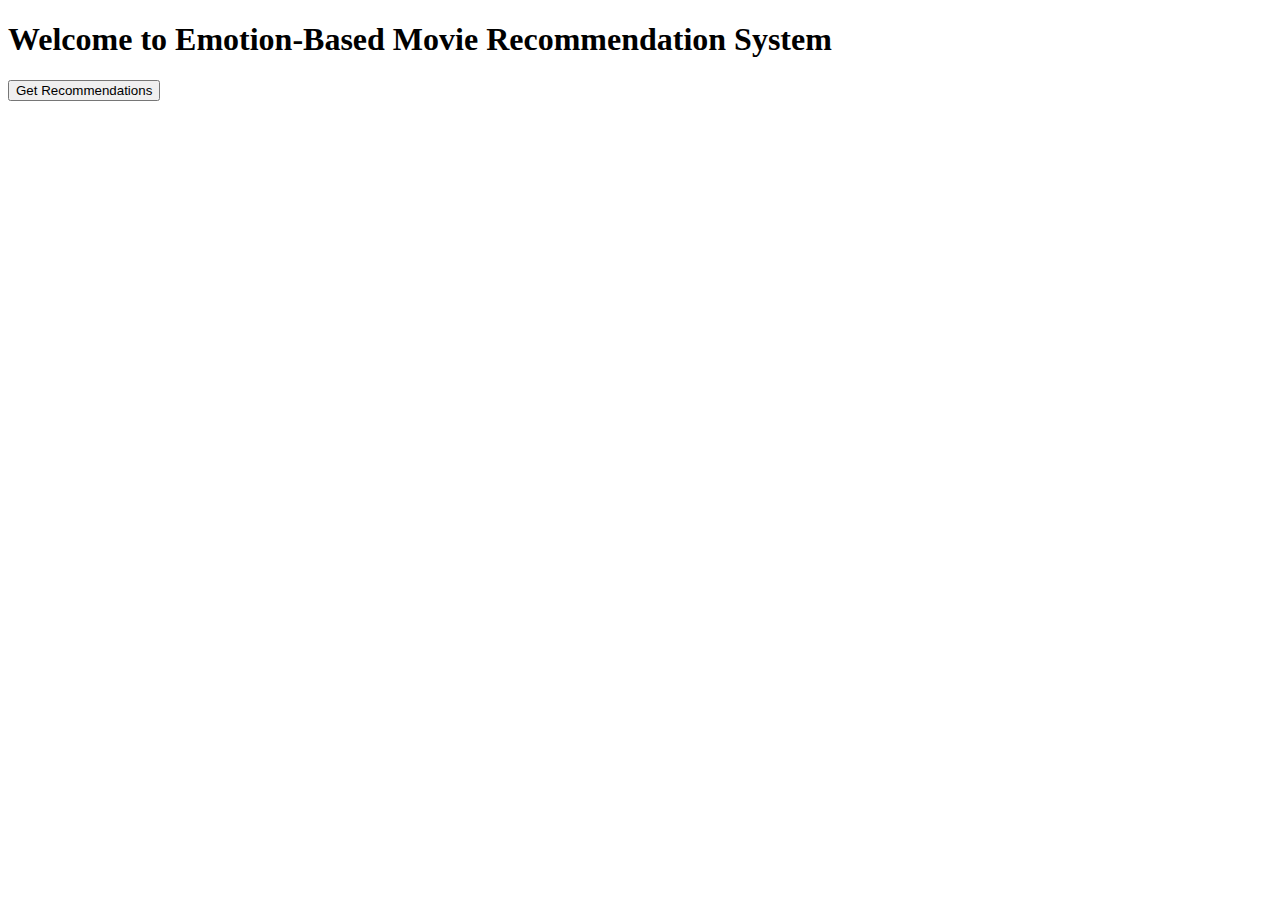
<file: templates/index.html>
<!DOCTYPE html>
<html>
  <head>
    <title>Emotion-Based Movie Recommendation System</title>
    <style>
      #eye-gaze-container {
        text-align: center;
        margin: 20px 0;
      }

      #start-eye-gaze {
        background-color: #007bff;
        color: white;
        padding: 10px 20px;
        font-size: 16px;
        border: none;
        border-radius: 5px;
        cursor: pointer;
        transition: background-color 0.3s ease;
      }

      #start-eye-gaze:hover {
        background-color: #0056b3;
      }

      .movie-container {
        display: flex;
        flex-wrap: wrap;
        justify-content: space-between;
        margin-top: 20px;
      }

      .movie-card {
        flex: 1 1 22%;
        display: flex;
        flex-direction: column;
        align-items: center;
        margin: 15px;
        background-color: #f9f9f9;
        border: 1px solid #ddd;
        border-radius: 5px;
        padding: 10px;
        text-align: center;
      }

      .movie-card img {
        width: 100%;
        max-width: 250px;
        height: auto;
        border-radius: 5px;
        cursor: pointer;
        margin-bottom: 10px;
      }

      .movie-card h3 {
        font-size: 18px;
        margin: 10px 0 5px;
      }

      .movie-card p {
        font-size: 14px;
        color: #555;
      }

      .movie-card a {
        text-decoration: none;
        color: #007bff;
        font-weight: bold;
      }

      .movie-card a:hover {
        text-decoration: underline;
      }
    </style>
  </head>
  <body>
    <h1>Welcome to Emotion-Based Movie Recommendation System</h1>
    <button onclick="capture()">Get Recommendations</button>
    <div id="output"></div>

    <script>
      let gazeSocket;

      // Initialize WebSocket connection for real-time gaze tracking
      function startEyeGaze() {
        gazeSocket = new WebSocket("ws://localhost:8000/gaze");

        gazeSocket.onmessage = function (event) {
          const gazeData = JSON.parse(event.data);
          const gazeX = gazeData.x;
          const gazeY = gazeData.y;

          // Highlight the movie poster based on gaze coordinates
          highlightPoster(gazeX, gazeY);
        };

        gazeSocket.onopen = function () {
          alert("Eye-gaze control started!");
        };

        gazeSocket.onerror = function () {
          alert("Failed to connect to eye-gaze control backend.");
        };
      }

      // Highlight the poster that corresponds to gaze coordinates
      function highlightPoster(gazeX, gazeY) {
        const posters = document.querySelectorAll(".movie-card img");

        posters.forEach((poster, index) => {
          const rect = poster.getBoundingClientRect();

          // Check if the gaze coordinates fall within the poster's bounding box
          if (
            gazeX >= rect.left &&
            gazeX <= rect.right &&
            gazeY >= rect.top &&
            gazeY <= rect.bottom
          ) {
            poster.style.border = "3px solid #007bff"; // Highlight effect
          } else {
            poster.style.border = "none"; // Remove highlight
          }
        });
      }

      // Stop eye-gaze tracking when the user navigates away
      window.onbeforeunload = function () {
        if (gazeSocket) {
          gazeSocket.close();
        }
      };

      const TMDB_API_KEY = "86e015e9ab57897be2dcac577f18400a";
      const TMDB_BASE_URL = "https://api.themoviedb.org/3";

      async function fetchMovieDetails(movieName) {
        const searchUrl = `${TMDB_BASE_URL}/search/movie?api_key=${TMDB_API_KEY}&query=${encodeURIComponent(
          movieName
        )}`;
        const searchResponse = await fetch(searchUrl);
        const searchData = await searchResponse.json();

        if (!searchData.results || searchData.results.length === 0) {
          return { error: "Movie not found", name: movieName };
        }

        const movieId = searchData.results[0].id;
        const detailsUrl = `${TMDB_BASE_URL}/movie/${movieId}?api_key=${TMDB_API_KEY}`;
        const videosUrl = `${TMDB_BASE_URL}/movie/${movieId}/videos?api_key=${TMDB_API_KEY}`;

        const [detailsResponse, videosResponse] = await Promise.all([
          fetch(detailsUrl),
          fetch(videosUrl),
        ]);

        const detailsData = await detailsResponse.json();
        const videosData = await videosResponse.json();

        const posterPath = detailsData.poster_path
          ? `https://image.tmdb.org/t/p/w500${detailsData.poster_path}`
          : null;
        const trailer = videosData.results.find(
          (video) => video.type === "Trailer"
        );
        const trailerUrl = trailer
          ? `https://www.youtube.com/watch?v=${trailer.key}`
          : null;

        return {
          name: detailsData.title,
          genres: detailsData.genres.map((genre) => genre.name),
          posterUrl: posterPath,
          trailerUrl: trailerUrl,
        };
      }

      async function capture() {
        const response = await fetch("/process", { method: "POST" });
        const data = await response.json();

        if (data.error) {
          document.getElementById("output").innerHTML = "Error: " + data.error;
        } else if (data.status === "new_user") {
          // Handle new user
          alert("New user detected. Please enter your details.");
        } else {
          // Filter out duplicate movie titles
          const uniqueRecommendations = [
            ...new Map(
              data.recommendations.map((movie) => [movie.title, movie])
            ).values(),
          ];

          const movieDetails = await Promise.all(
            uniqueRecommendations.map((movie) => fetchMovieDetails(movie.title))
          );

          const movieCards = movieDetails
            .map((movie) =>
              movie.error
                ? `<div class="movie-card">
               <p>Error fetching details for ${movie.name}</p>
             </div>`
                : `<div class="movie-card">
               <a href="${movie.trailerUrl}" target="_blank">
                 <img src="${movie.posterUrl}" alt="${movie.name} Poster" />
               </a>
               <h3>${movie.name}</h3>
               <p>Genres: ${movie.genres.join(", ")}</p>
               ${
                 movie.trailerUrl
                   ? `<a href="${movie.trailerUrl}" target="_blank">Watch Trailer</a>`
                   : `<p>No Trailer Available</p>`
               }
             </div>`
            )
            .join("");

          document.getElementById("output").innerHTML = `
      <h3>Emotion Detected: ${data.emotion}</h3>
      <h3>User: ${data.user}</h3>
      <div id="eye-gaze-container" style="display: none;">
      <button id="start-eye-gaze" onclick="startEyeGaze()">Start Eye Gaze</button>
      </div>
      <div class="movie-container">${movieCards}</div>
    `;
          document.getElementById("eye-gaze-container").style.display = "block";
        }
      }
      async function startEyeGaze() {
        const response = await fetch("/start-gaze", { method: "POST" });
        const data = await response.json();

        if (data.status) {
          alert(data.status);
        } else {
          alert("Failed to start eye gaze control");
        }
      }
      function getPosterRegions() {
        const posters = document.querySelectorAll(".movie-card img");
        return Array.from(posters).map((poster, index) => {
          const rect = poster.getBoundingClientRect();
          return {
            id: index,
            top_left: { x: rect.left, y: rect.top },
            bottom_right: { x: rect.right, y: rect.bottom },
          };
        });
      }

      async function sendPosterRegions() {
        const regions = getPosterRegions();
        const response = await fetch("/poster-regions", {
          method: "POST",
          headers: { "Content-Type": "application/json" },
          body: JSON.stringify({ regions }),
        });

        const data = await response.json();
        if (data.status === "success") {
          console.log("Poster regions sent successfully!");
        } else {
          console.error("Failed to send poster regions.");
        }
      }

      // Call this function when recommendations are displayed
      async function displayRecommendations(movieDetails) {
        const movieCards = movieDetails
          .map((movie) =>
            movie.error
              ? `<div class="movie-card">
           <p>Error fetching details for ${movie.name}</p>
         </div>`
              : `<div class="movie-card">
           <a href="${movie.trailerUrl}" target="_blank">
             <img src="${movie.posterUrl}" alt="${movie.name} Poster" />
           </a>
           <h3>${movie.name}</h3>
           <p>Genres: ${movie.genres.join(", ")}</p>
           ${
             movie.trailerUrl
               ? `<a href="${movie.trailerUrl}" target="_blank">Watch Trailer</a>`
               : `<p>No Trailer Available</p>`
           }
         </div>`
          )
          .join("");

        document.getElementById("output").innerHTML = `
    <h3>Emotion Detected: ${data.emotion}</h3>
    <h3>User: ${data.user}</h3>
    <div id="eye-gaze-container" style="display: none;">
      <button id="start-eye-gaze" onclick="startEyeGaze()">Start Eye Gaze</button>
    </div>
    <div class="movie-container">${movieCards}</div>
  `;
        document.getElementById("eye-gaze-container").style.display = "block";

        // Send poster regions to the backend
        await sendPosterRegions();
      }
    </script>
  </body>
</html>
</file>
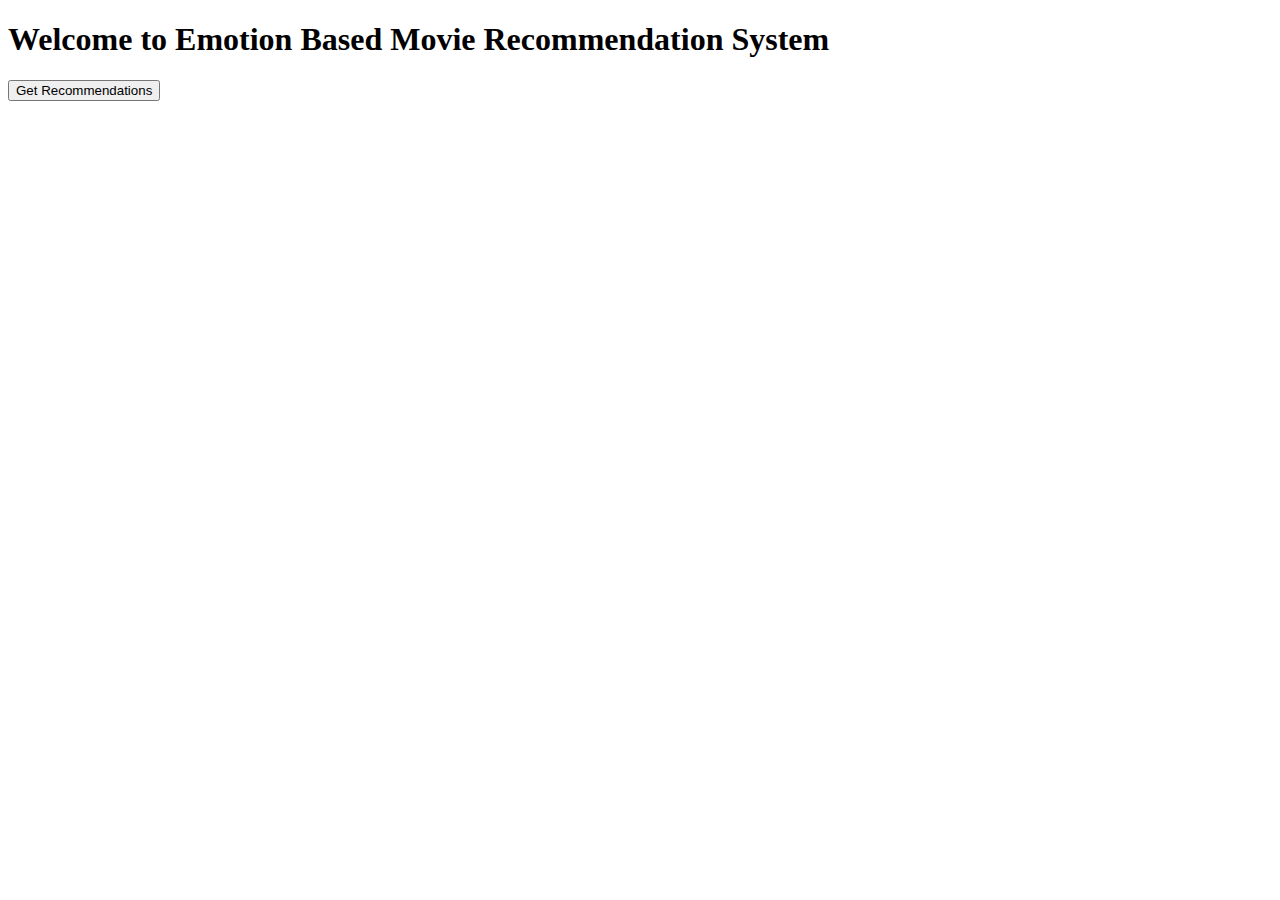
<file: templates/index1.html>
<!DOCTYPE html>
<html>
  <head>
    <title>Emotion Based Movie Recommendation System</title>
    <style>
      .modal {
        display: none;
        position: fixed;
        z-index: 1;
        left: 0;
        top: 0;
        width: 100%;
        height: 100%;
        overflow: auto;
        background-color: rgba(0, 0, 0, 0.4);
      }

      .modal-content {
        background-color: #fff;
        margin: 15% auto;
        padding: 20px;
        border: 1px solid #888;
        width: 80%;
      }

      .close {
        color: #aaa;
        float: right;
        font-size: 28px;
        font-weight: bold;
      }

      .close:hover,
      .close:focus {
        color: black;
        text-decoration: none;
        cursor: pointer;
      }
    </style>
  </head>
  <body>
    <h1>Welcome to Emotion Based Movie Recommendation System</h1>
    <button onclick="capture()">Get Recommendations</button>
    <div id="output"></div>

    <!-- Modal for new user input -->
    <div id="newUserModal" class="modal">
      <div class="modal-content">
        <span class="close" onclick="closeModal()">&times;</span>
        <h2>New User Detected!</h2>
        <form id="newUserForm">
          <label for="userName">Enter Your Name:</label>
          <input type="text" id="userName" name="userName" required />
          <button type="submit">Submit</button>
        </form>
      </div>
    </div>

    <script>
      function capture() {
        fetch("/process", { method: "POST" })
          .then((response) => response.json())
          .then((data) => {
            if (data.error) {
              document.getElementById("output").innerHTML =
                "Error: " + data.error;
            } else if (data.status === "new_user") {
              // Show the modal for new user input
              document.getElementById("newUserModal").style.display = "block";
            } else {
              let recommendations = data.recommendations
                .map(
                  (movie) =>
                    `<li>${movie.title} (${movie.genre}) - <a href="${movie.video_url}" target="_blank">Watch</a></li>`
                )
                .join("");

              document.getElementById("output").innerHTML = `
                <h3>Emotion Detected: ${data.emotion}</h3>
                <h3>User: ${data.user}</h3>
                <ul>${recommendations}</ul>
              `;
            }
          });
      }

      // Handle modal close
      function closeModal() {
        document.getElementById("newUserModal").style.display = "none";
      }

      // Handle new user form submission
      document
        .getElementById("newUserForm")
        .addEventListener("submit", function (e) {
          e.preventDefault();
          const userName = document.getElementById("userName").value;

          fetch("/new-user", {
            method: "POST",
            headers: { "Content-Type": "application/json" },
            body: JSON.stringify({ name: userName }),
          })
            .then((response) => response.json())
            .then((data) => {
              document.getElementById("output").innerHTML = `
              <h3>Welcome, ${data.name}!</h3>
              <p>Your preferences have been saved. Please capture again to get recommendations.</p>
            `;
              closeModal();
            })
            .catch((error) => {
              console.error("Error:", error);
              alert("An error occurred while saving your name.");
            });
        });
    </script>
  </body>
</html>
</file>
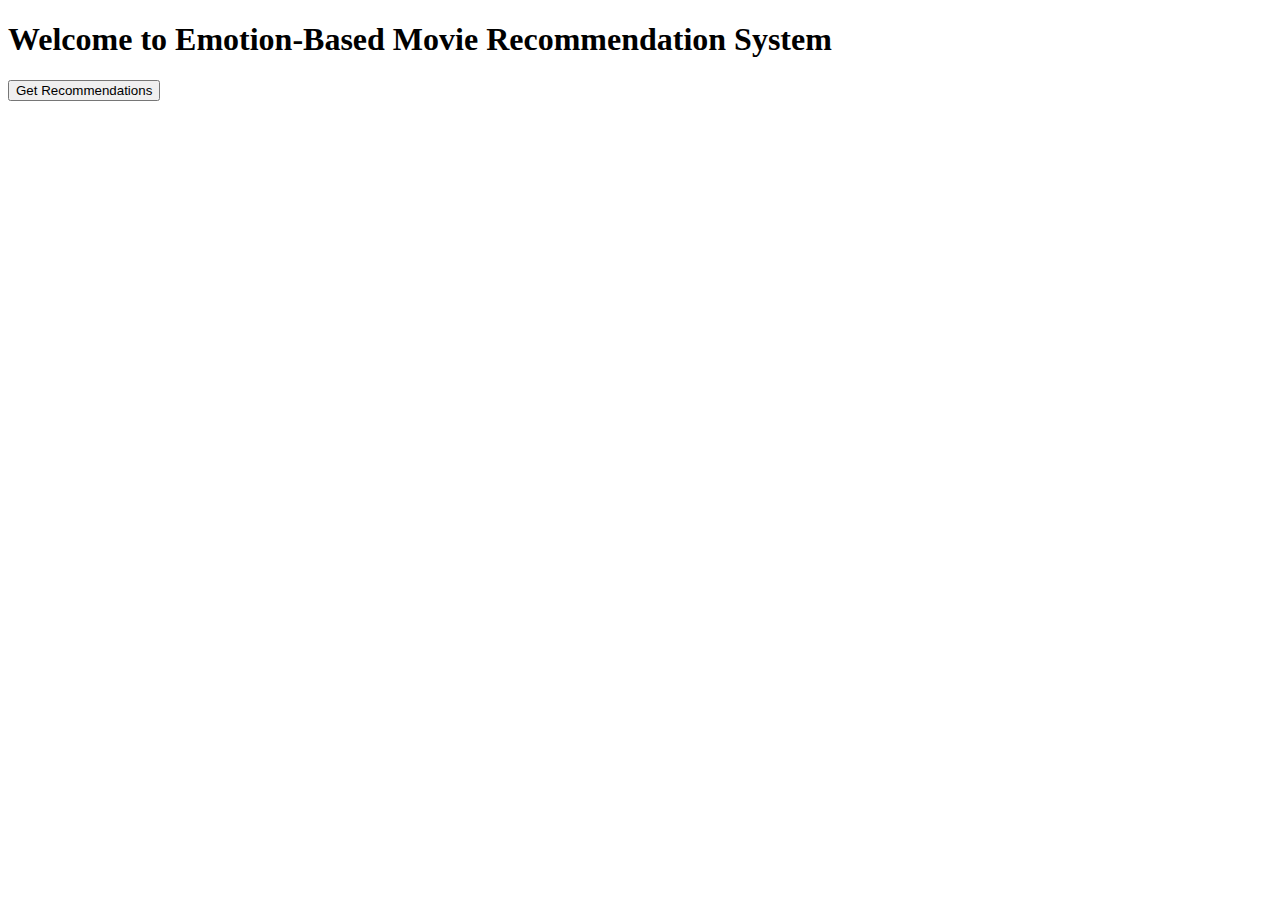
<file: templates/index2.html>
<!DOCTYPE html>
<html>
  <head>
    <title>Emotion-Based Movie Recommendation System</title>
    <style>
      .modal {
        display: none;
        position: fixed;
        z-index: 1;
        left: 0;
        top: 0;
        width: 100%;
        height: 100%;
        overflow: auto;
        background-color: rgba(0, 0, 0, 0.4);
      }

      .modal-content {
        background-color: #fff;
        margin: 15% auto;
        padding: 20px;
        border: 1px solid #888;
        width: 80%;
      }

      .close {
        color: #aaa;
        float: right;
        font-size: 28px;
        font-weight: bold;
      }

      .close:hover,
      .close:focus {
        color: black;
        text-decoration: none;
        cursor: pointer;
      }
    </style>
  </head>
  <body>
    <h1>Welcome to Emotion-Based Movie Recommendation System</h1>
    <button onclick="capture()">Get Recommendations</button>
    <div id="output"></div>

    <!-- Modal for new user input -->
    <div id="newUserModal" class="modal">
      <div class="modal-content">
        <span class="close" onclick="closeModal()">&times;</span>
        <h2>New User Detected!</h2>
        <form id="newUserForm">
          <label for="userName">Enter Your Name:</label>
          <input type="text" id="userName" name="userName" required />
          <button type="submit">Submit</button>
        </form>
      </div>
    </div>

    <script>
      let startTime = null;
      let watchingMovieId = null;

      function capture() {
        fetch("/process", { method: "POST" })
          .then((response) => response.json())
          .then((data) => {
            if (data.error) {
              document.getElementById("output").innerHTML =
                "Error: " + data.error;
            } else if (data.status === "new_user") {
              // Show the modal for new user input
              document.getElementById("newUserModal").style.display = "block";
            } else {
              let recommendations = data.recommendations
                .map(
                  (movie) =>
                    `<li>${movie.title} (${movie.genre}) - 
                        <a href="${movie.video_url}" target="_blank">
                            <video id="video-${movie.movie_id}" width="320" height="240" controls
                                onplay="startWatching(${movie.movie_id})" 
                            onended="stopWatching(${movie.movie_id}, true)">
                            <source src="${movie.video_url}" type="video/mp4">
                            Your browser does not support the video tag.
                            </video>
                        </a>
                      <br>
                      <a href="${movie.video_url}" target="_blank">Watch Full Video</a>
                    </li>`
                )
                .join("");

              document.getElementById("output").innerHTML = `
                <h3>Emotion Detected: ${data.emotion}</h3>
                <h3>User: ${data.user}</h3>
                <ul>${recommendations}</ul>
              `;
            }
          });
      }

      function startWatching(movieId) {
        startTime = Date.now(); // Start the timer when the video starts
        watchingMovieId = movieId;
      }

      function stopWatching(movieId, isEnded = false) {
        if (!startTime) return;

        let watchedDuration = Math.floor((Date.now() - startTime) / 1000); // Calculate duration in seconds
        startTime = null;
        watchingMovieId = null;

        // Send watched duration to the backend
        fetch("/update-preference", {
          method: "POST",
          headers: {
            "Content-Type": "application/json",
          },
          body: JSON.stringify({
            user_id: 1, // Replace with dynamic user ID
            movie_id: movieId,
            watched_duration: watchedDuration,
            liked: false,
            dislike: false,
          }),
        })
          .then((response) => response.json())
          .then((data) => {
            console.log(data.message);
          })
          .catch((error) => console.error("Error updating preference:", error));
      }

      // Handle when user closes or navigates away from the browser/tab
      document.addEventListener("visibilitychange", function () {
        if (document.visibilityState === "hidden" && watchingMovieId) {
          stopWatching(watchingMovieId, false); // Treat as a manual stop
        }
      });

      // Handle modal close
      function closeModal() {
        document.getElementById("newUserModal").style.display = "none";
      }

      // Handle new user form submission
      document
        .getElementById("newUserForm")
        .addEventListener("submit", function (e) {
          e.preventDefault();
          const userName = document.getElementById("userName").value;

          fetch("/new-user", {
            method: "POST",
            headers: { "Content-Type": "application/json" },
            body: JSON.stringify({ name: userName }),
          })
            .then((response) => response.json())
            .then((data) => {
              document.getElementById("output").innerHTML = `
              <h3>Welcome, ${data.name}!</h3>
              <p>Your preferences have been saved. Please capture again to get recommendations.</p>
            `;
              closeModal();
            })
            .catch((error) => {
              console.error("Error:", error);
              alert("An error occurred while saving your name.");
            });
        });
    </script>
  </body>
</html>
</file>
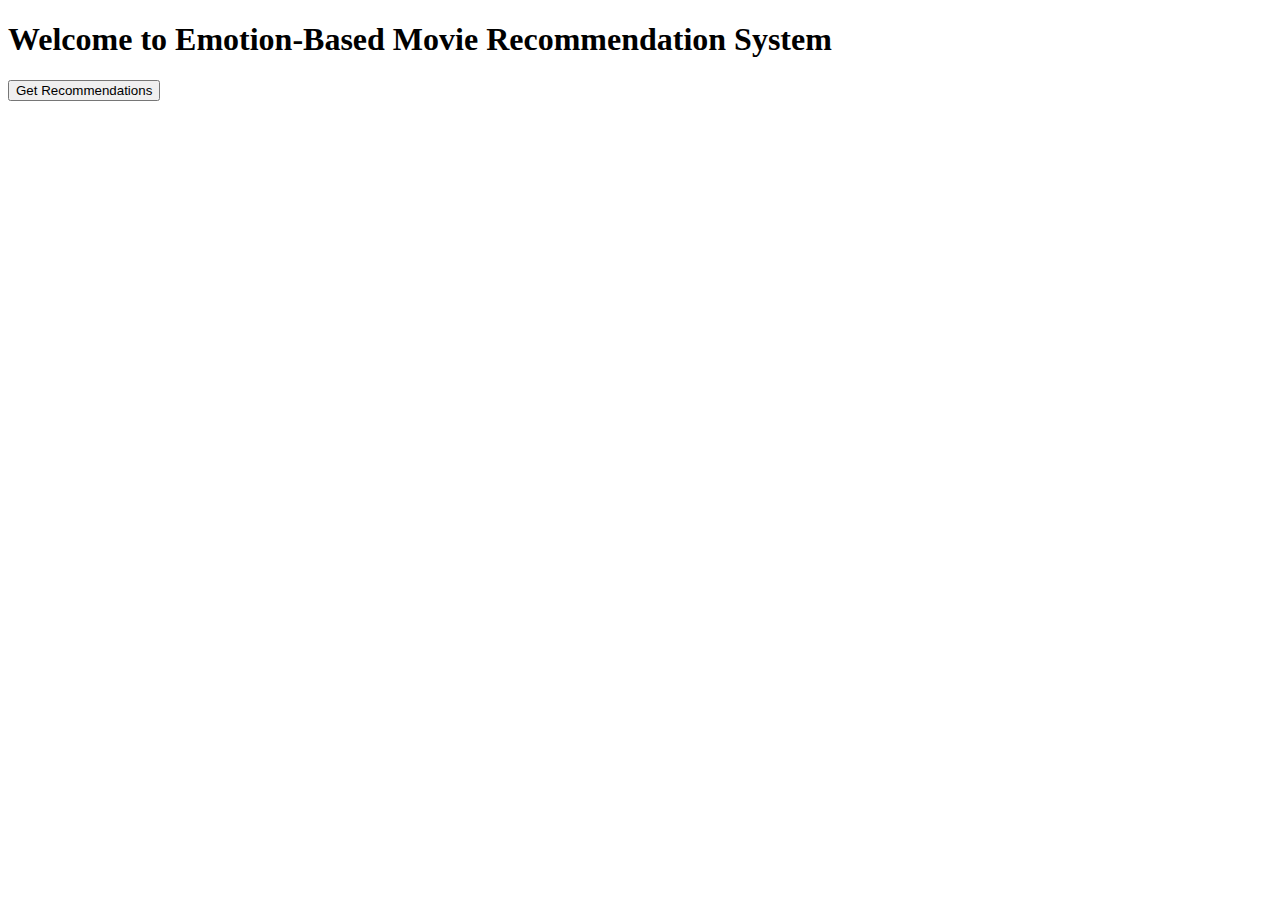
<file: templates/index3.html>
<!DOCTYPE html>
<html>
  <head>
    <title>Emotion-Based Movie Recommendation System</title>
    <style>
      .modal {
        display: none;
        position: fixed;
        z-index: 1;
        left: 0;
        top: 0;
        width: 100%;
        height: 100%;
        overflow: auto;
        background-color: rgba(0, 0, 0, 0.4);
      }

      .modal-content {
        background-color: #fff;
        margin: 15% auto;
        padding: 20px;
        border: 1px solid #888;
        width: 80%;
      }

      .close {
        color: #aaa;
        float: right;
        font-size: 28px;
        font-weight: bold;
      }

      .close:hover,
      .close:focus {
        color: black;
        text-decoration: none;
        cursor: pointer;
      }
    </style>
  </head>
  <body>
    <h1>Welcome to Emotion-Based Movie Recommendation System</h1>
    <button onclick="capture()">Get Recommendations</button>
    <div id="output"></div>

    <!-- Modal for new user input -->
    <div id="newUserModal" class="modal">
      <div class="modal-content">
        <span class="close" onclick="closeModal()">&times;</span>
        <h2>New User Detected!</h2>
        <form id="newUserForm">
          <label for="userName">Enter Your Name:</label>
          <input type="text" id="userName" name="userName" required />
          <button type="submit">Submit</button>
        </form>
      </div>
    </div>

    <script>
      let startTime = null;
      let watchingMovieId = null;

      function capture() {
        fetch("/process", { method: "POST" })
          .then((response) => response.json())
          .then((data) => {
            if (data.error) {
              document.getElementById("output").innerHTML =
                "Error: " + data.error;
            } else if (data.status === "new_user") {
              // Show the modal for new user input
              document.getElementById("newUserModal").style.display = "block";
            } else {
              let recommendations = data.recommendations
                .map(
                  (movie) =>
                    `<li>${movie.title} (${movie.genre}) - 
                        <a href="${movie.video_url}" target="_blank">
                            <video id="video-${movie.movie_id}" width="250" height="375" controls
                                onplay="startWatching(${movie.movie_id})" 
                            onended="stopWatching(${movie.movie_id}, true)">
                            <source src="${movie.video_url}" type="video/mp4">
                            Your browser does not support the video tag.
                            </video>
                        </a>
                      <br>
                      <a href="${movie.video_url}" target="_blank">Watch Full Video</a>
                    </li>`
                )
                .join("");

              document.getElementById("output").innerHTML = `
                <h3>Emotion Detected: ${data.emotion}</h3>
                <h3>User: ${data.user}</h3>
                <ul>${recommendations}</ul>
              `;
            }
          });
      }

      function startWatching(movieId) {
        startTime = Date.now(); // Start the timer when the video starts
        watchingMovieId = movieId;
      }

      function stopWatching(movieId, isEnded = false) {
        if (!startTime) return;

        let watchedDuration = Math.floor((Date.now() - startTime) / 1000); // Calculate duration in seconds
        startTime = null;
        watchingMovieId = null;

        // Send watched duration to the backend
        fetch("/update-preference", {
          method: "POST",
          headers: {
            "Content-Type": "application/json",
          },
          body: JSON.stringify({
            user_id: 1, // Replace with dynamic user ID
            movie_id: movieId,
            watched_duration: watchedDuration,
            liked: false,
            dislike: false,
          }),
        })
          .then((response) => response.json())
          .then((data) => {
            console.log(data.message);
          })
          .catch((error) => console.error("Error updating preference:", error));
      }

      // Handle when user closes or navigates away from the browser/tab
      document.addEventListener("visibilitychange", function () {
        if (document.visibilityState === "hidden" && watchingMovieId) {
          stopWatching(watchingMovieId, false); // Treat as a manual stop
        }
      });

      // Handle modal close
      function closeModal() {
        document.getElementById("newUserModal").style.display = "none";
      }

      // Handle new user form submission
      // Handle new user form submission
      document
        .getElementById("newUserForm")
        .addEventListener("submit", function (e) {
          e.preventDefault();
          const userName = document.getElementById("userName").value;

          // Send the new user's name to the backend to create a new user
          fetch("/new-user", {
            method: "POST",
            headers: { "Content-Type": "application/json" },
            body: JSON.stringify({ name: userName }),
          })
            .then((response) => response.json())
            .then((data) => {
              if (data.user_id) {
                // Fetch all available movies
                fetch("/movies", {
                  method: "GET",
                })
                  .then((response) => response.json())
                  .then((movies) => {
                    // Map movies to user preferences
                    const preferences = movies.map((movie) => ({
                      user_id: data.user_id, // Use the new user's ID
                      movie_id: movie.id, // Use the movie's ID from the movies table
                      ranking: 10, // Default ranking
                    }));

                    // Send the new user's preferences to the backend
                    fetch("/user-preferences", {
                      method: "POST",
                      headers: { "Content-Type": "application/json" },
                      body: JSON.stringify(preferences),
                    })
                      .then((response) => response.json())
                      .then(() => {
                        document.getElementById("output").innerHTML = `
                    <h3>Welcome, ${data.name}!</h3>
                    <p>Your preferences have been saved. Please capture again to get recommendations.</p>
                  `;
                      })
                      .catch((error) => {
                        console.error("Error updating preferences:", error);
                        alert("An error occurred while saving preferences.");
                      });
                  })
                  .catch((error) => {
                    console.error("Error fetching movies:", error);
                    alert("An error occurred while fetching movies.");
                  });
              } else {
                alert("User creation failed.");
              }

              closeModal();
            })
            .catch((error) => {
              console.error("Error:", error);
              alert("An error occurred while saving your name.");
            });
        });
    </script>
  </body>
</html>
</file>
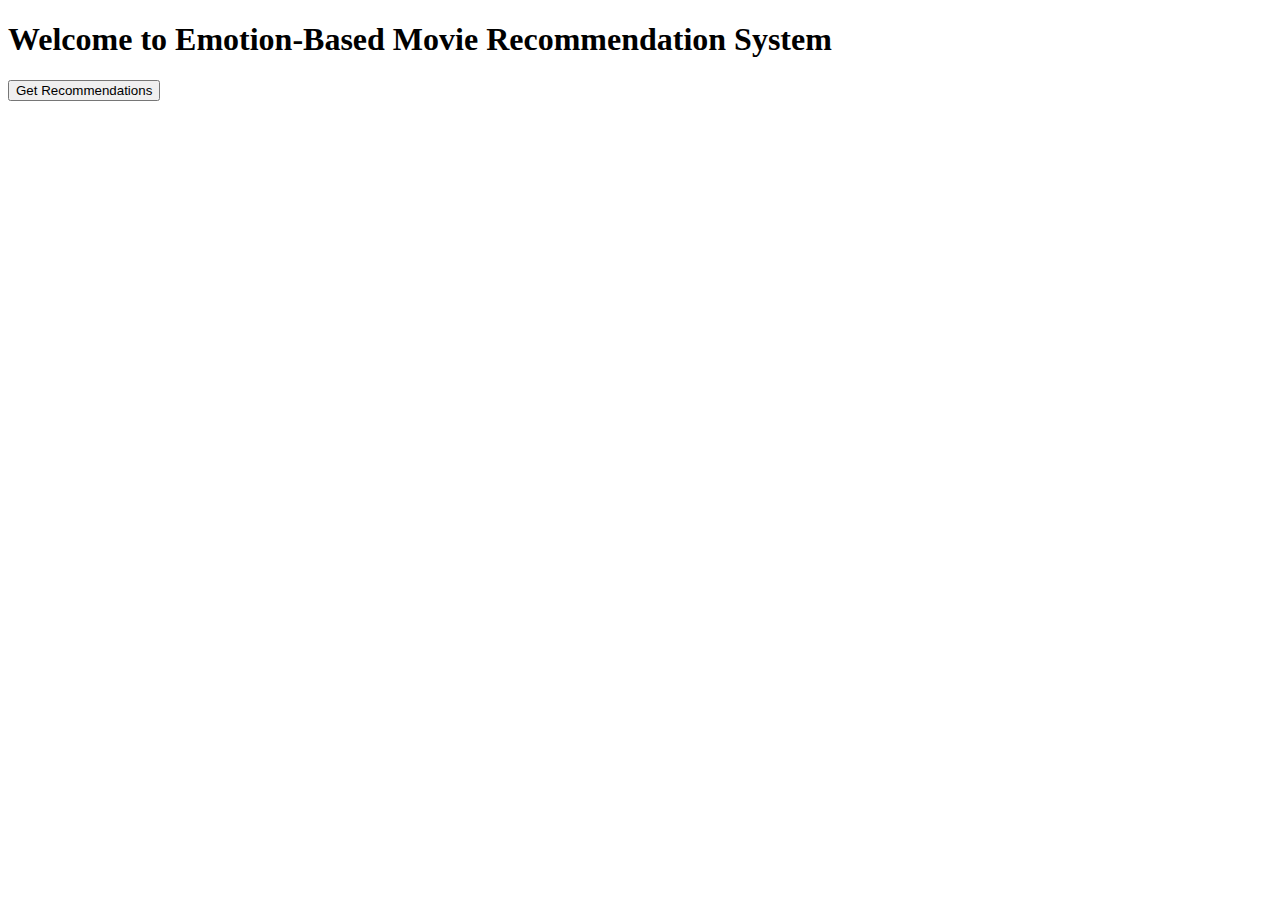
<file: templates/index4.html>
<!DOCTYPE html>
<html>
  <head>
    <title>Emotion-Based Movie Recommendation System</title>
    <style>
      .modal {
        display: none;
        position: fixed;
        z-index: 1;
        left: 0;
        top: 0;
        width: 100%;
        height: 100%;
        overflow: auto;
        background-color: rgba(0, 0, 0, 0.4);
      }

      .modal-content {
        background-color: #fff;
        margin: 15% auto;
        padding: 20px;
        border: 1px solid #888;
        width: 80%;
      }

      .close {
        color: #aaa;
        float: right;
        font-size: 28px;
        font-weight: bold;
      }

      .close:hover,
      .close:focus {
        color: black;
        text-decoration: none;
        cursor: pointer;
      }

      .movie-card {
        display: flex;
        align-items: center;
        margin-bottom: 20px;
      }

      .movie-poster {
        margin-right: 20px;
      }

      .movie-poster img {
        max-width: 200px;
        border: 1px solid #ddd;
        border-radius: 5px;
      }

      .movie-details {
        max-width: 60%;
      }
    </style>
  </head>
  <body>
    <h1>Welcome to Emotion-Based Movie Recommendation System</h1>
    <button onclick="capture()">Get Recommendations</button>
    <div id="output"></div>

    <!-- Modal for new user input -->
    <div id="newUserModal" class="modal">
      <div class="modal-content">
        <span class="close" onclick="closeModal()">&times;</span>
        <h2>New User Detected!</h2>
        <form id="newUserForm">
          <label for="userName">Enter Your Name:</label>
          <input type="text" id="userName" name="userName" required />
          <button type="submit">Submit</button>
        </form>
      </div>
    </div>

    <script>
      const TMDB_API_KEY = "86e015e9ab57897be2dcac577f18400a";
      const TMDB_BASE_URL = "https://api.themoviedb.org/3";

      async function fetchMovieDetails(movieName) {
        const searchUrl = `${TMDB_BASE_URL}/search/movie?api_key=${TMDB_API_KEY}&query=${encodeURIComponent(
          movieName
        )}`;
        const searchResponse = await fetch(searchUrl);
        const searchData = await searchResponse.json();

        if (!searchData.results || searchData.results.length === 0) {
          return { error: "Movie not found" };
        }

        const movieId = searchData.results[0].id;
        const detailsUrl = `${TMDB_BASE_URL}/movie/${movieId}?api_key=${TMDB_API_KEY}`;
        const videosUrl = `${TMDB_BASE_URL}/movie/${movieId}/videos?api_key=${TMDB_API_KEY}`;

        const [detailsResponse, videosResponse] = await Promise.all([
          fetch(detailsUrl),
          fetch(videosUrl),
        ]);

        const detailsData = await detailsResponse.json();
        const videosData = await videosResponse.json();

        const posterPath = detailsData.poster_path
          ? `https://image.tmdb.org/t/p/w500${detailsData.poster_path}`
          : null;
        const trailer = videosData.results.find(
          (video) => video.type === "Trailer"
        );
        const trailerUrl = trailer
          ? `https://www.youtube.com/watch?v=${trailer.key}`
          : null;

        return {
          name: detailsData.title,
          genres: detailsData.genres.map((genre) => genre.name),
          posterUrl: posterPath,
          trailerUrl: trailerUrl,
        };
      }

      async function capture() {
        const response = await fetch("/process", { method: "POST" });
        const data = await response.json();

        if (data.error) {
          document.getElementById("output").innerHTML = "Error: " + data.error;
        } else if (data.status === "new_user") {
          document.getElementById("newUserModal").style.display = "block";
        } else {
          const movieDetails = await Promise.all(
            data.recommendations.map((movie) => fetchMovieDetails(movie.title))
          );

          const movieCards = movieDetails
            .map((movie) =>
              movie.error
                ? `<p>Error fetching details for ${movie.name}</p>`
                : `
              <div class="movie-card">
                <div class="movie-poster">
                  ${
                    movie.posterUrl
                      ? `<img src="${movie.posterUrl}" alt="${movie.name} Poster" />`
                      : "No Poster Available"
                  }
                </div>
                <div class="movie-details">
                  <h3>${movie.name}</h3>
                  <p>Genres: ${movie.genres.join(", ")}</p>
                  ${
                    movie.trailerUrl
                      ? `<a href="${movie.trailerUrl}" target="_blank">Watch Trailer</a>`
                      : "No Trailer Available"
                  }
                </div>
              </div>`
            )
            .join("");

          document.getElementById("output").innerHTML = `
            <h3>Emotion Detected: ${data.emotion}</h3>
            <h3>User: ${data.user}</h3>
            ${movieCards}
          `;
        }
      }

      function closeModal() {
        document.getElementById("newUserModal").style.display = "none";
      }
    </script>
  </body>
</html>
</file>
